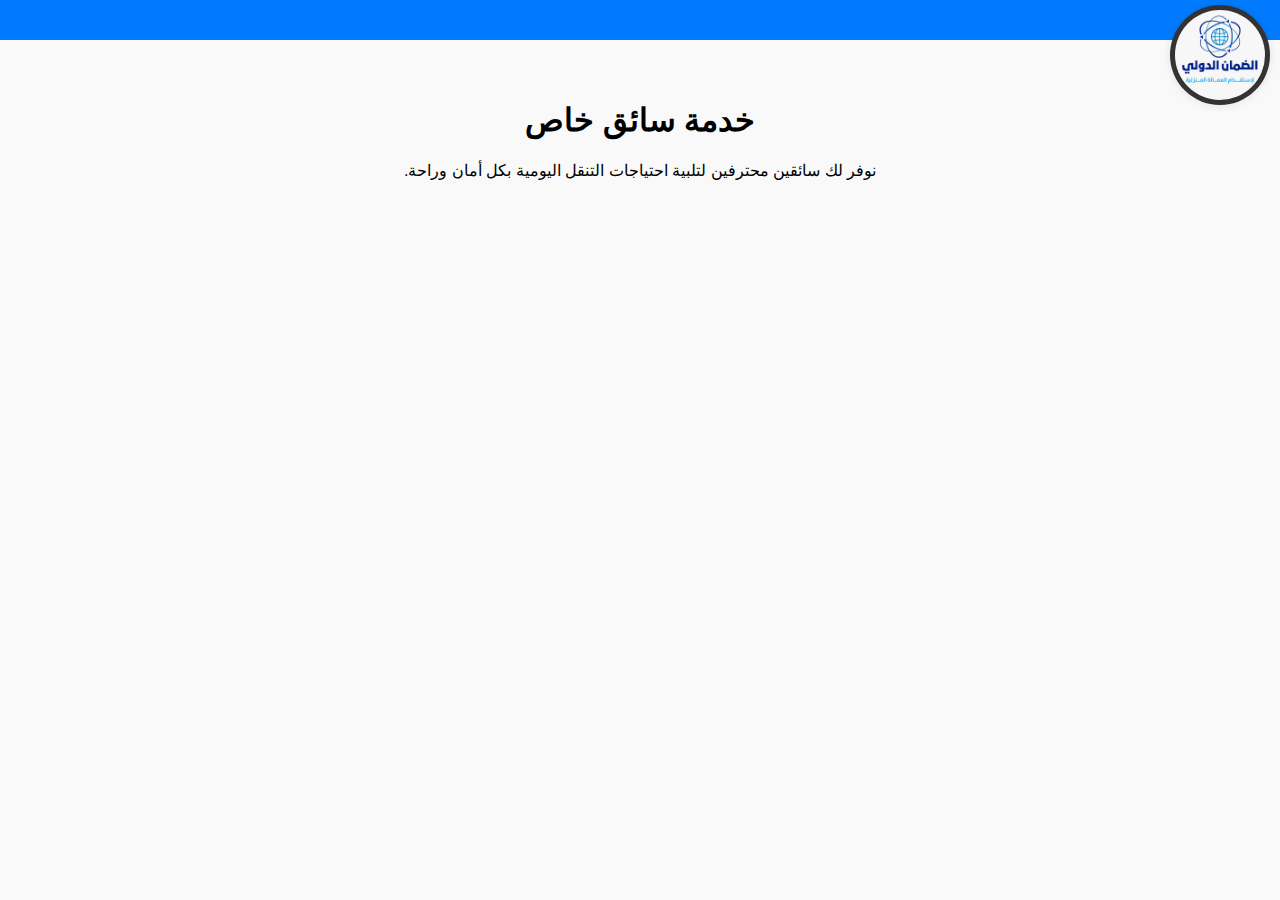
<file: driver.html>
<!DOCTYPE html>
<html lang="ar" dir="rtl">
<head>
    <meta charset="UTF-8">
    <meta name="viewport" content="width=device-width, initial-scale=1.0">
    <title>سائق خاص</title>
    <link rel="stylesheet" href="style.css">
</head>
<body>
    <header>
        <img src="logo.jpg" alt="شعار الضمان" class="logo">
    </header>
    <main style="text-align: center; padding: 40px;">
        <h1>خدمة سائق خاص</h1>
        <p>نوفر لك سائقين محترفين لتلبية احتياجات التنقل اليومية بكل أمان وراحة.</p>
    </main>
</body>
</html>
</file>
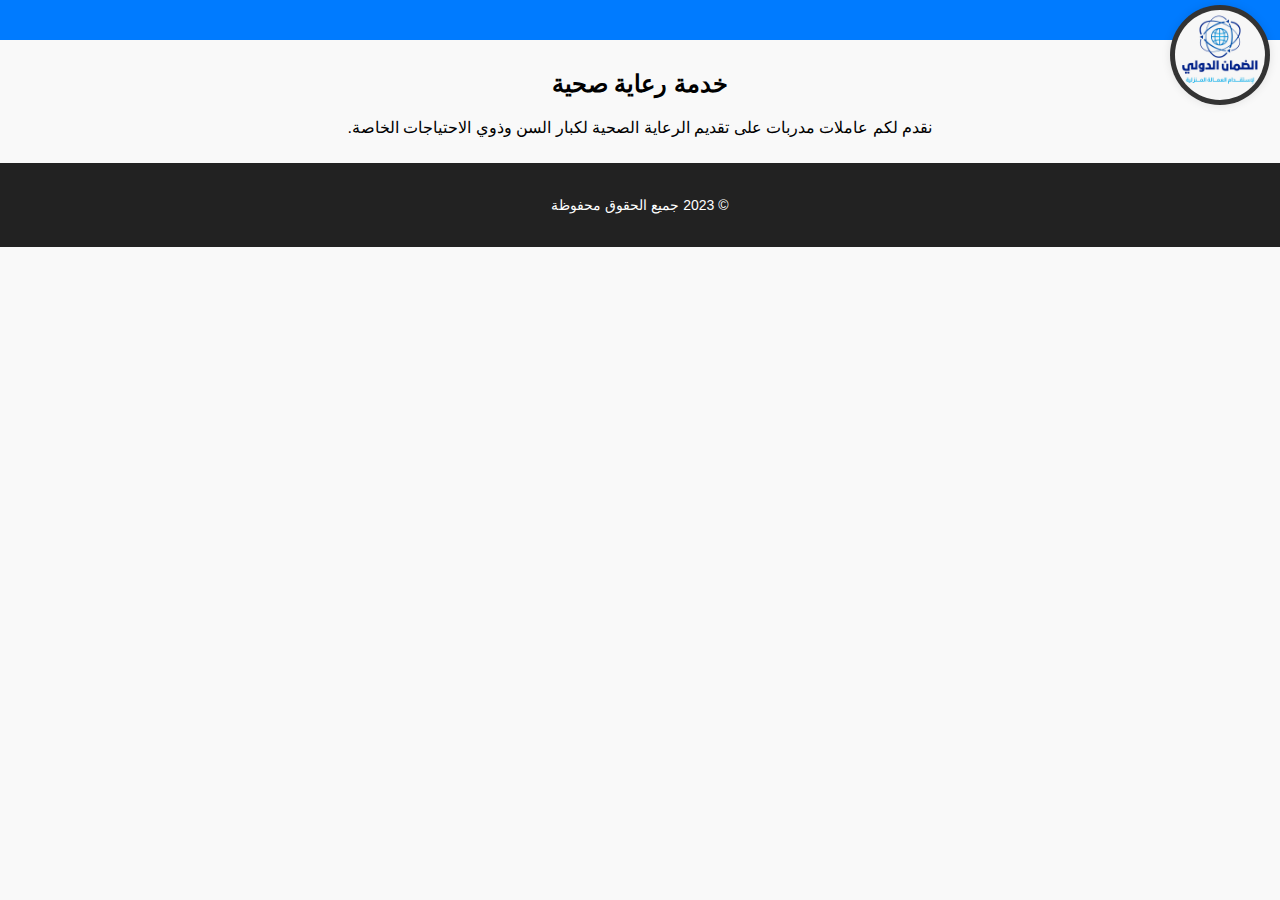
<file: health.html>
<!DOCTYPE html>
<html lang="ar" dir="rtl">
<head>
    <meta charset="UTF-8">
    <title>رعاية صحية</title>
    <link rel="stylesheet" href="style.css">
</head>
<body>
    <header>
        <img src="logo.jpg" alt="شعار الضمان الدولي" class="logo">
    </header>

    <section class="hero">
        <h2>خدمة رعاية صحية</h2>
        <p>نقدم لكم عاملات مدربات على تقديم الرعاية الصحية لكبار السن وذوي الاحتياجات الخاصة.</p>
    </section>

    <footer>
        <p>© 2023 جميع الحقوق محفوظة</p>
    </footer>
</body>
</html>
</file>
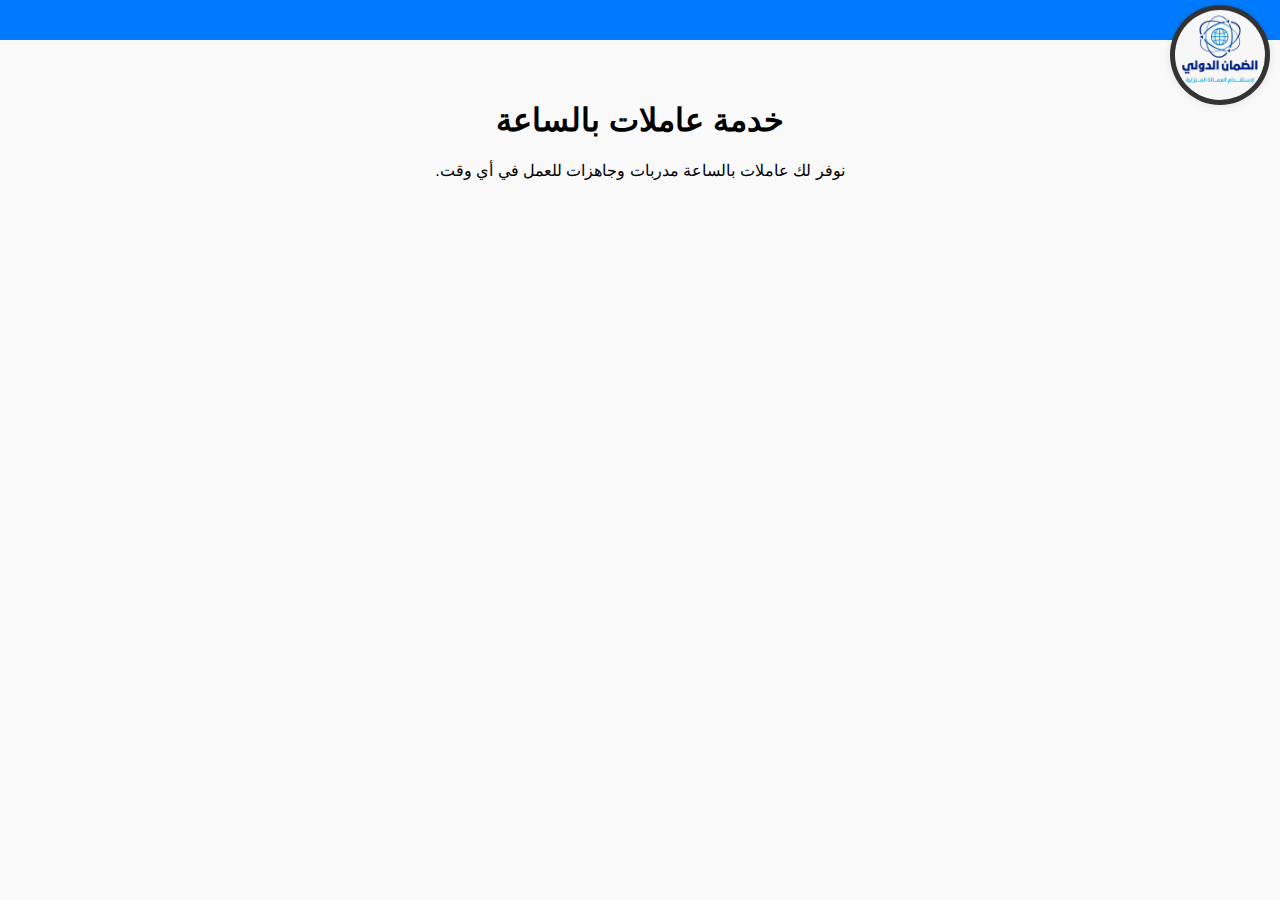
<file: hourly.html>
<!DOCTYPE html>
<html lang="ar" dir="rtl">
<head>
    <meta charset="UTF-8">
    <meta name="viewport" content="width=device-width, initial-scale=1.0">
    <title>عاملات بالساعة</title>
    <link rel="stylesheet" href="style.css">
</head>
<body>
    <header>
        <img src="logo.jpg" alt="شعار الضمان" class="logo">
    </header>
    <main style="text-align: center; padding: 40px;">
        <h1>خدمة عاملات بالساعة</h1>
        <p>نوفر لك عاملات بالساعة مدربات وجاهزات للعمل في أي وقت.</p>
    </main>
</body>
</html>
</file>
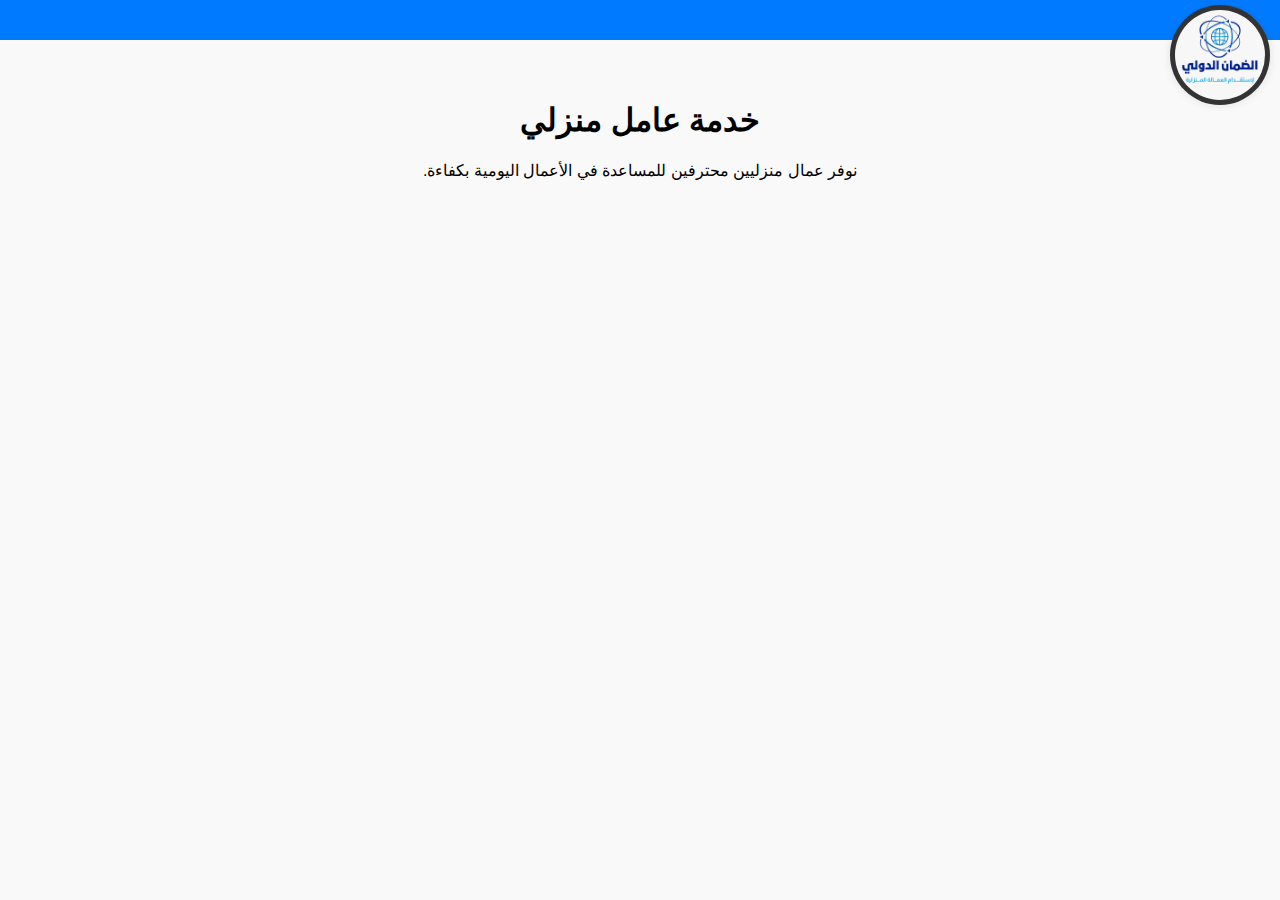
<file: housemaid.html>
<!DOCTYPE html>
<html lang="ar" dir="rtl">
<head>
    <meta charset="UTF-8">
    <meta name="viewport" content="width=device-width, initial-scale=1.0">
    <title>عامل منزلي</title>
    <link rel="stylesheet" href="style.css">
</head>
<body>
    <header>
        <img src="logo.jpg" alt="شعار الضمان" class="logo">
    </header>
    <main style="text-align: center; padding: 40px;">
        <h1>خدمة عامل منزلي</h1>
        <p>نوفر عمال منزليين محترفين للمساعدة في الأعمال اليومية بكفاءة.</p>
    </main>
</body>
</html>
</file>
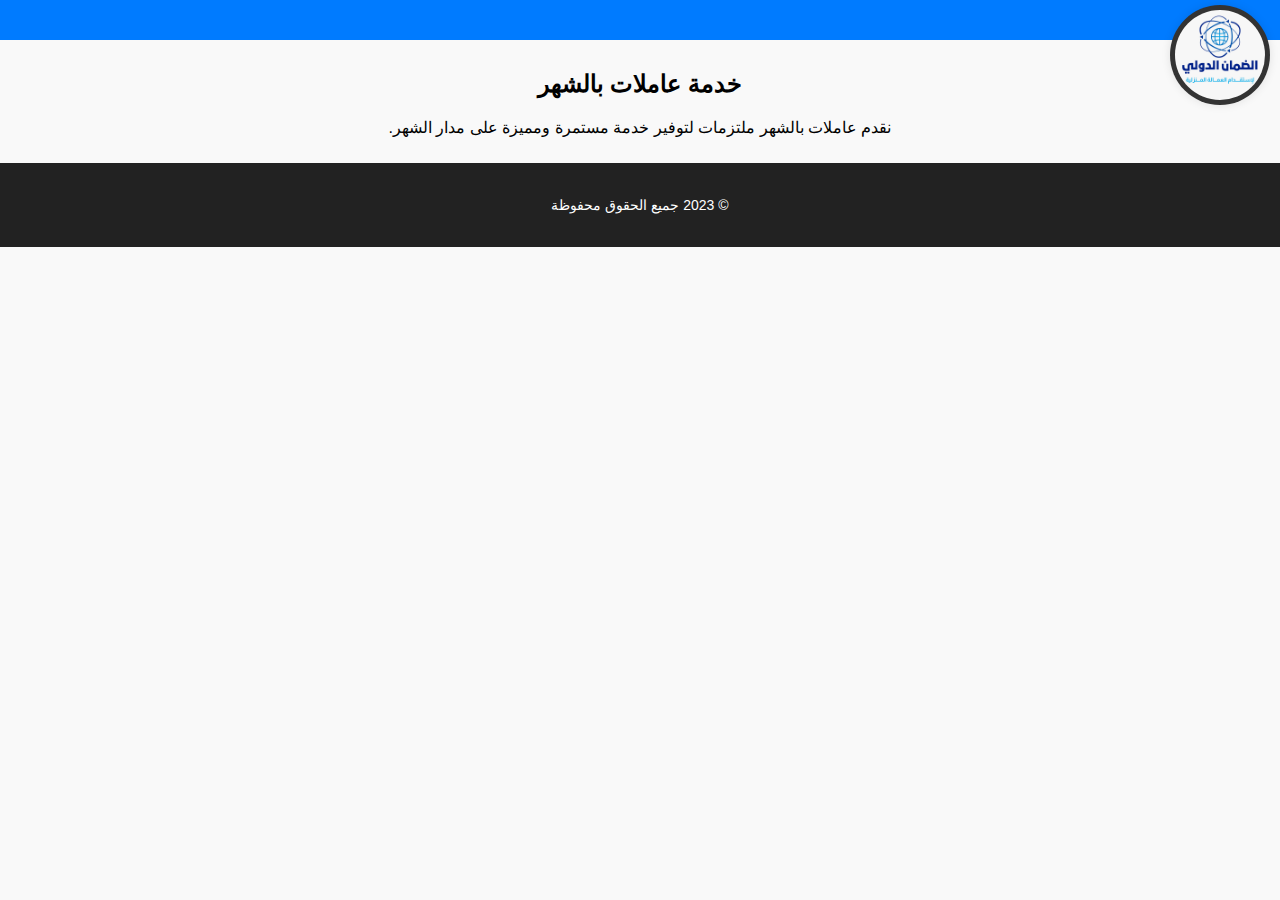
<file: monthly.html>
<!DOCTYPE html>
<html lang="ar" dir="rtl">
<head>
    <meta charset="UTF-8">
    <title>عاملات بالشهر</title>
    <link rel="stylesheet" href="style.css">
</head>
<body>

<header>
    <img src="logo.jpg" alt="شعار الضمان الدولي" class="logo">
</header>

<section class="hero">
<h2 class="service-title">خدمة عاملات بالشهر</h2>   
 <p>نقدم عاملات بالشهر ملتزمات لتوفير خدمة مستمرة ومميزة على مدار الشهر.</p>
</section>

<footer>
    <p>© 2023 جميع الحقوق محفوظة</p>
</footer>

</body>
</html>
</file>
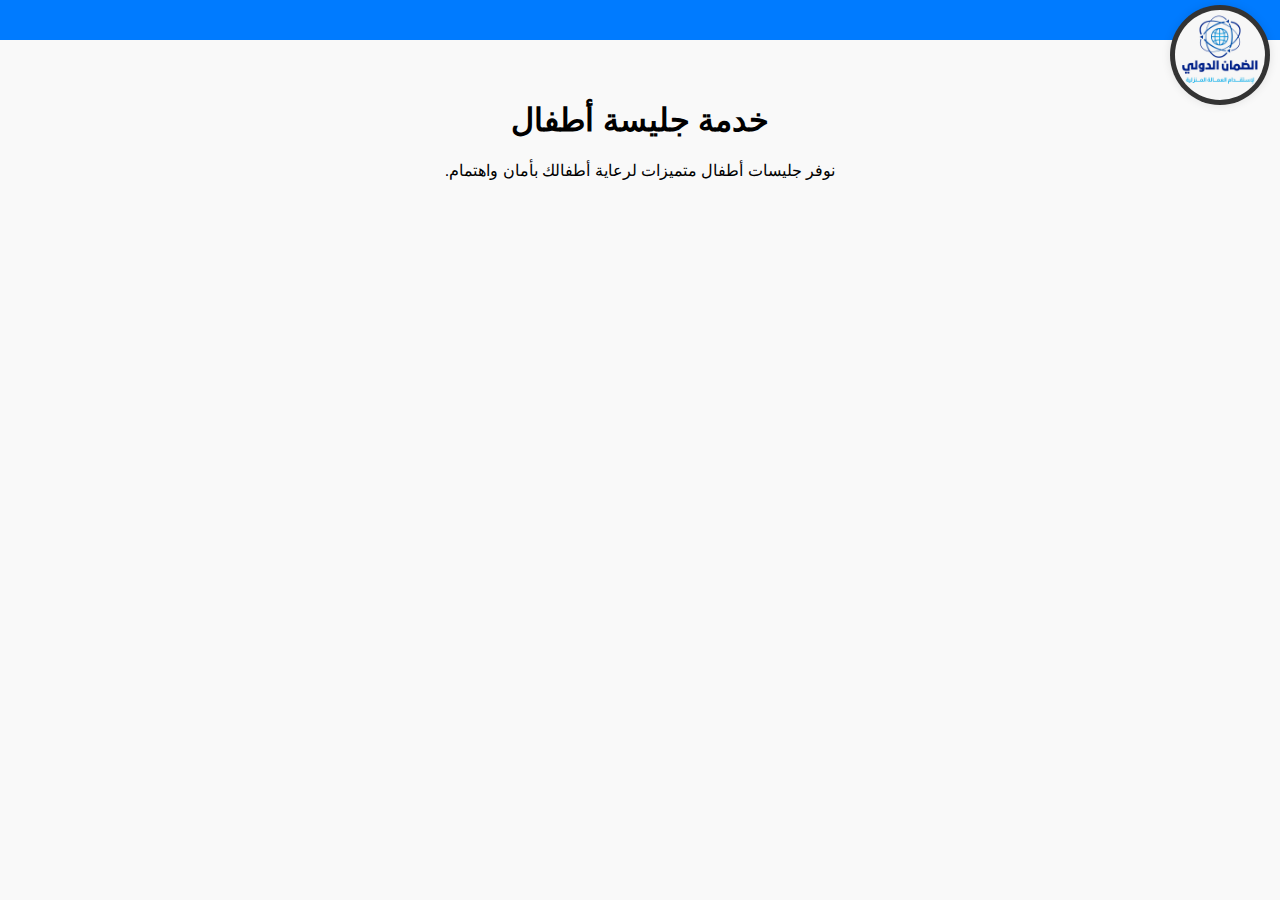
<file: nanny.html>
<!DOCTYPE html>
<html lang="ar" dir="rtl">
<head>
    <meta charset="UTF-8">
    <meta name="viewport" content="width=device-width, initial-scale=1.0">
    <title>جليسة أطفال</title>
    <link rel="stylesheet" href="style.css">
</head>
<body>
    <header>
        <img src="logo.jpg" alt="شعار الضمان" class="logo">
    </header>
    <main style="text-align: center; padding: 40px;">
        <h1>خدمة جليسة أطفال</h1>
        <p>نوفر جليسات أطفال متميزات لرعاية أطفالك بأمان واهتمام.</p>
    </main>
</body>
</html>
</file>
<file: style.css>
body {
    font-family: 'Arial', sans-serif;
    margin: 0;
    padding: 0;
    background-color: #f9f9f9;
    direction: rtl;
    text-align: center;
}

header {
    background-color: #007bff;
    color: white;
    padding: 20px 0;
}

.hero {
    padding: 10px 20px;
}

.hero img {
   width: 100%;
  max-width: 280px;
  height: auto;
  margin-top: 10px;
  display: block;
  margin-left: auto;
  margin-right: auto;
}

.services {
    padding: 10px 20px;
}

.services h3 {
    margin-bottom: 20px;
    color: #222;
}

.grid {
    display: grid;
    grid-template-columns: repeat(auto-fit, minmax(130px, 1fr));
    gap: 20px;
}

.service {
    background-color: #eef6ff;
    padding: 15px;
    border-radius: 10px;
}

.service img {
    width: 40px;
    height: 40px;
}

footer {
    background-color: #222;
    color: white;
    padding: 20px;
    font-size: 14px;
}
.logo {
  width: 90px;
  height: 90px;
  border-radius: 50%;
  position: absolute;
  top: 5px;
  right: 10px;
  background-color: #333; /* رمادي فاتح */
  padding: 5px;
  box-shadow: 0 0 10px rgba(0,0,0,0.1);
}
</file>
